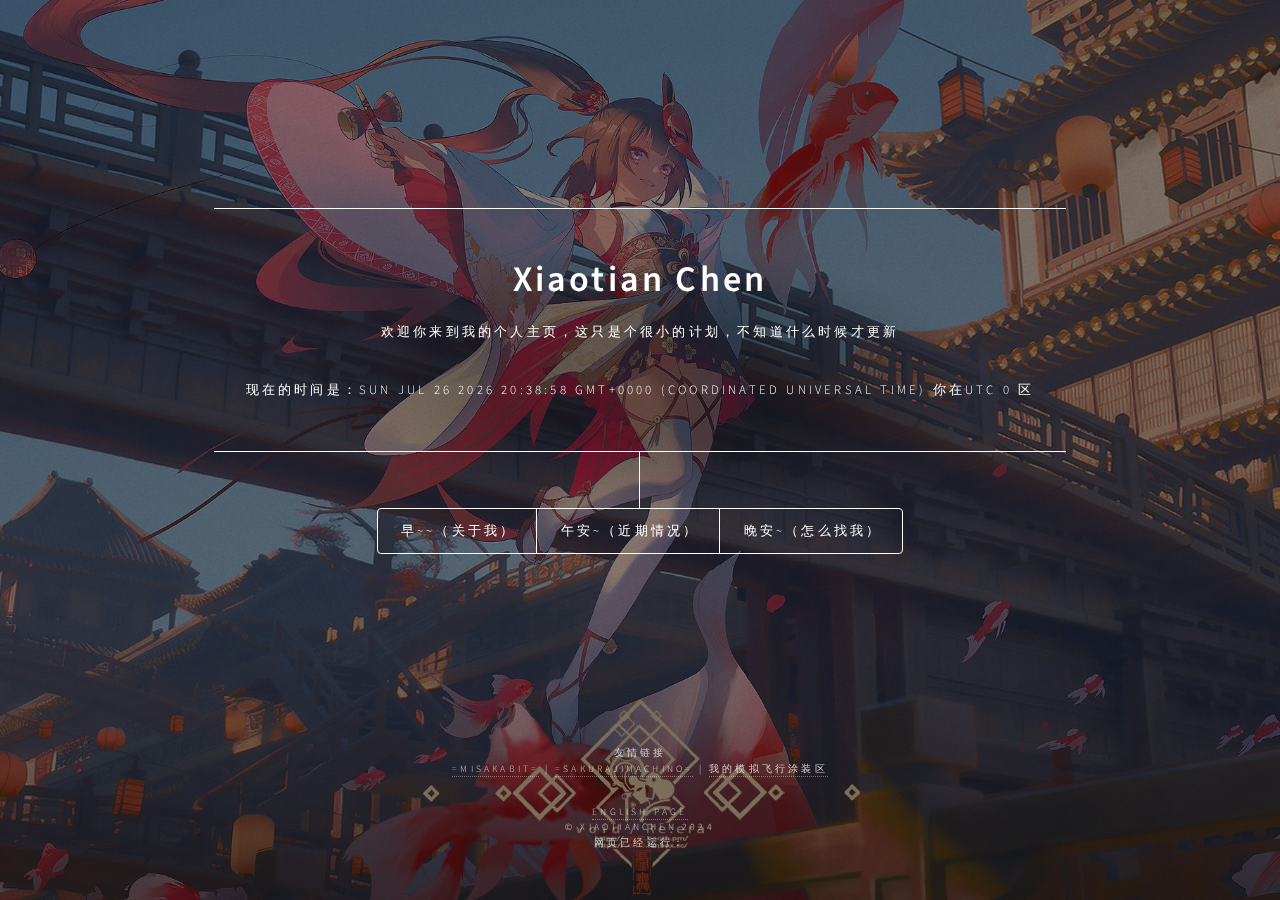
<file: xiaotianchen.com/index.html>
<!DOCTYPE HTML>
<html>
<head>
	<title>欢迎来到我的主页! | xiaotianChen</title>
	<meta charset="utf-8" />
	<meta name="viewport" content="width=device-width, initial-scale=1, user-scalable=no" />
	<link rel="stylesheet" href="assets/css/main.css" />
	<noscript><link rel="stylesheet" href="assets/css/noscript.css" /></noscript>
</head>
<body class="is-preload">
<div id="wrapper">
	<header id="header">
		<div class="content">
			<div class="inner">
				<h1>Xiaotian&nbspChen</h1>
				<p>欢迎你来到我的个人主页，这只是个很小的计划，不知道什么时候才更新</p>
				<p>现在的时间是：<span id="time"></span> 你在UTC&nbsp;<span id="timezone"></span>&nbsp;区 </p>
			</div>
		</div>
		<nav> 
			<ul>
				<li><a href="#intro">早~~（关于我）</a></li>
				<li><a href="#work">午安~（近期情况）</a></li>
				<li><a href="#contact">晚安~（怎么找我）</a></li>
			</ul>
		</nav>
	</header>
	<div id="main">
		<article id="intro">
			<h2 class="major">早哦~~这里是关于我</h2>
			<span class="image main"><img src="images/moring.jpg" alt="" /></span>
			<p>MBTI:ISFJ&nbsp;&nbsp;&nbsp;&nbsp;&nbsp;&nbsp;(精神状态极不正常)</p>
			<p>喜欢宅、不喜欢出门、爱看番剧（椎名真昼赛高！）、爱玩模拟类游戏（模拟飞行），偶尔也会玩一些偏战争的游戏（彩六、丝瓜、卡拉彼丘..之类的？）每日靠吃土为生（球球帮帮我吧）</p>
			<p>恋爱状态:不知道，天天睡大觉</p>
		</article>
		<article id="work">
			<h2 class="major">午安~~~近期情况？</h2>
			<p></p>
			<span class="image main"><img src="images/mahiru.jpg" alt="" />邻家天使赛高！</span>
			<p></p>
			<span class="image main"><img src="images/fly.jpg" alt="" />我做的涂装！<a href="https://forums.x-plane.org/index.php?/files/file/85819-toliss-a320neo-china-eastern-airline-std-livery-b-322j/" target="_blank" rel="noopener noreferrer">快去看</a></span>
		</article>
		<article id="contact">
			<h2 class="major">到晚上了吗~~那..晚安！</h2>
			<h3>以下，是我的联系方式~</h3>
			<span class="image main"><img src="images/night.jpg" alt="" /></span>
			<h4><a href="https://twitter.com/xiaotian7196" target="_blank" rel="noopener noreferrer">X(twitter)</a></h4>
			<h4><a href="https://space.bilibili.com/354565010?" target="_blank" rel="noopener noreferrer">Bilibili</a></h4>
			<h4><a href="https://steamcommunity.com/id/XiaoTian7196/" target="_blank" rel="noopener noreferrer">STEAM</a></h4>
			<h4>感谢你能看到这里！</h4>
			<h4>2024.5.31周五 金曜日</h4>
		</article>
	</div>
	<footer id="footer">
		<p class="copyright">友情链接</a></p>
		<p class="copyright"><a href="https://misakabit.com">=Misakabit=</a>&nbsp;|&nbsp;<a href="https://sakurajimachino.github.io">=sakurajimachino=</a>&nbsp;|&nbsp;<a href="https://blog.xiaotianchen.com">我的模拟飞行涂装区</a></p>
		<br \>
        <p class="copyright"><a href="EngIndex.html">english page</a></p>
        <p class="copyright">&copy; XiaotianChen 2024</p>
        <p class="copyright">网页已经运行：<span id="htmer_time" style="color: white;"></span></p>
	</footer>
</div>
<div id="bg"></div>
<script src="assets/js/jquery.min.js"></script>
<script src="assets/js/browser.min.js"></script>
<script src="assets/js/breakpoints.min.js"></script>
<script src="assets/js/util.js"></script>
<script src="assets/js/main.js"></script>
<script src="assets/js/time.js"></script>
</body>
</html>
</file>
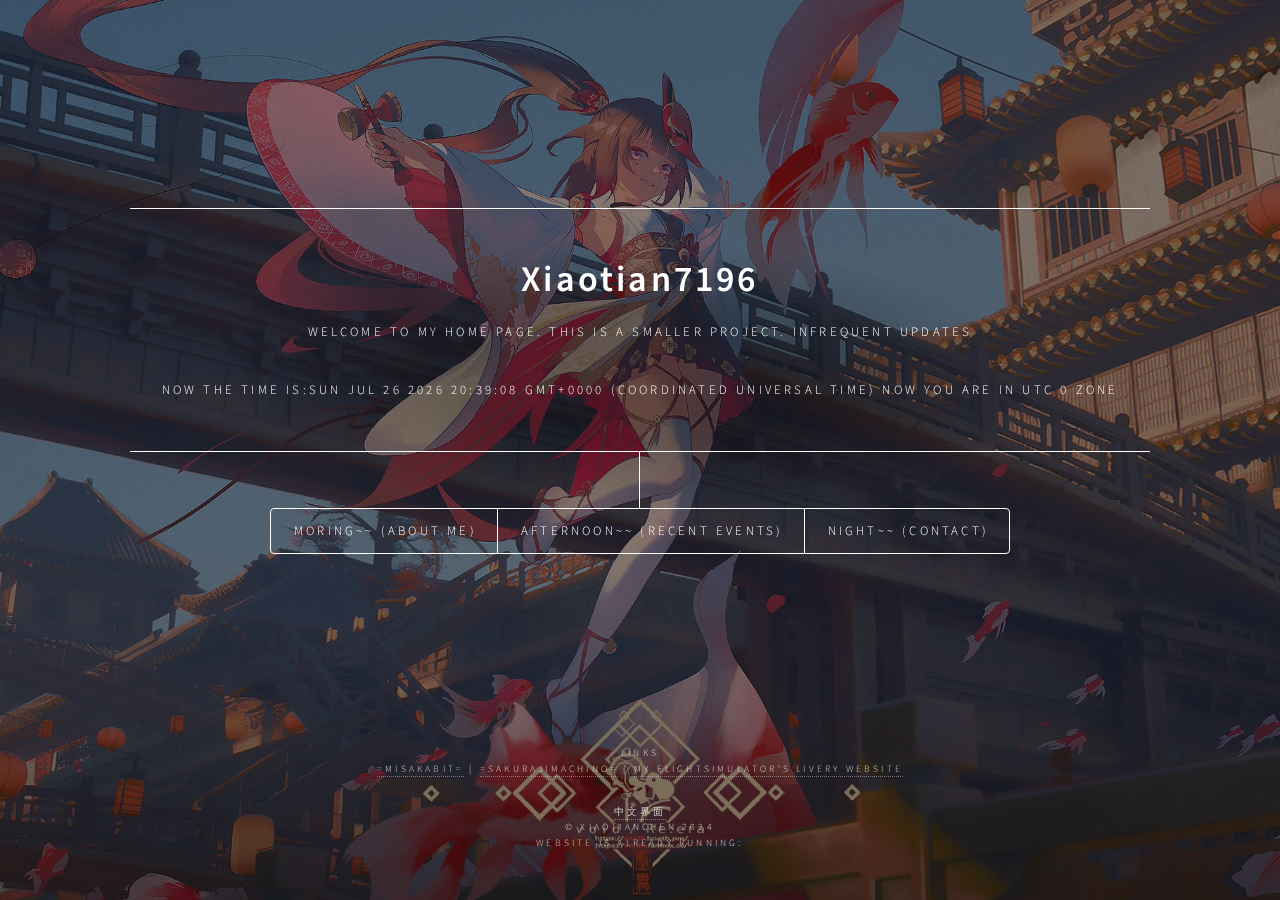
<file: xiaotianchen.com/EngIndex.html>
<!DOCTYPE HTML>
<html>
<head>
	<title>Welcome to my website | xiaotian7196</title>
	<meta charset="utf-8" />
	<meta name="viewport" content="width=device-width, initial-scale=1, user-scalable=no" />
	<link rel="stylesheet" href="assets/css/main.css" />
	<noscript><link rel="stylesheet" href="assets/css/noscript.css" /></noscript>
</head>
<body class="is-preload">
<div id="wrapper">
	<header id="header">
		<div class="content">
			<div class="inner">
				<h1>Xiaotian7196</h1>
				<p>Welcome to my home page. This is a smaller project. Infrequent updates</p>
				<p>Now the time is:<span id="time"></span> Now you are in UTC&nbsp;<span id="timezone"></span>&nbsp;zone </p>
			</div>
		</div>
		<nav>
			<ul>
				<li><a href="#intro">moring~~ (About me)</a></li>
				<li><a href="#work">afternoon~~ (Recent events)</a></li>
				<li><a href="#contact">night~~ (contact)</a></li>
			</ul>
		</nav>
	</header>
	<div id="main">
		<article id="intro">
			<h2 class="major">About me</h2>
			<span class="image main"><img src="images/moring.jpg" alt="" /></span>
			<p>MBTI:ISFJ&nbsp;&nbsp;&nbsp;&nbsp;&nbsp;&nbsp;</p>
			<p>indoorsy、like Anime(shina mahiru saikou!)、Simulation games(Flight simulator)、war games(Rainbow six、squad、CalabiYau..something?)</p>
		</article>
		<article id="work">
			<h2 class="major">Recent events</h2>
			<p></p>
			<span class="image main"><img src="images/mahiru.jpg" alt="" />shina mahiru saikou!</span>
			<p></p>
			<span class="image main"><img src="images/fly.jpg" alt="" />xplane 11 livery china eastern airline&nbsp;<a href="https://forums.x-plane.org/index.php?/files/file/85819-toliss-a320neo-china-eastern-airline-std-livery-b-322j/" target="_blank" rel="noopener noreferrer">See</a></span>
		</article>
		<article id="contact">
			<h2 class="major">Contact me</h2>
			<span class="image main"><img src="images/night.jpg" alt="" /></span>
			<h4><a href="https://twitter.com/xiaotian7196" target="_blank" rel="noopener noreferrer">X(twitter)</a></h4>
			<h4><a href="https://space.bilibili.com/354565010?" target="_blank" rel="noopener noreferrer">Bilibili</a></h4>
			<h4><a href="https://steamcommunity.com/id/XiaoTian7196/" target="_blank" rel="noopener noreferrer">STEAM</a></h4>
			<h4>Thankou visit my website!</h4>
			<h4>2024.5.31 friday 金曜日</h4>
		</article>
	</div>
	<footer id="footer">
		<p class="copyright">Links</a></p>
		<p class="copyright"><a href="https://misakabit.com">=Misakabit=</a>&nbsp;|&nbsp;<a href="https://sakurajimachino.github.io">=sakurajimachino=</a>&nbsp;|&nbsp;<a href="https://blog.xiaotianchen.com">My flightsimulator's livery website</a></p>
		<br \>
		<p class="copyright"><a href="index.html">中文界面</a></p>
		<p class="copyright">&copy; XiaotianChen 2024</p>
		<p class="copyright">website is already running:<span id="htmer_time_ENG" style="color: white;"></span></p>
	</footer>
</div>
<div id="bg"></div>
<script src="assets/js/jquery.min.js"></script>
<script src="assets/js/browser.min.js"></script>
<script src="assets/js/breakpoints.min.js"></script>
<script src="assets/js/util.js"></script>
<script src="assets/js/main.js"></script>
<script src="assets/js/time.js"></script>
</body>
</html>
</file>
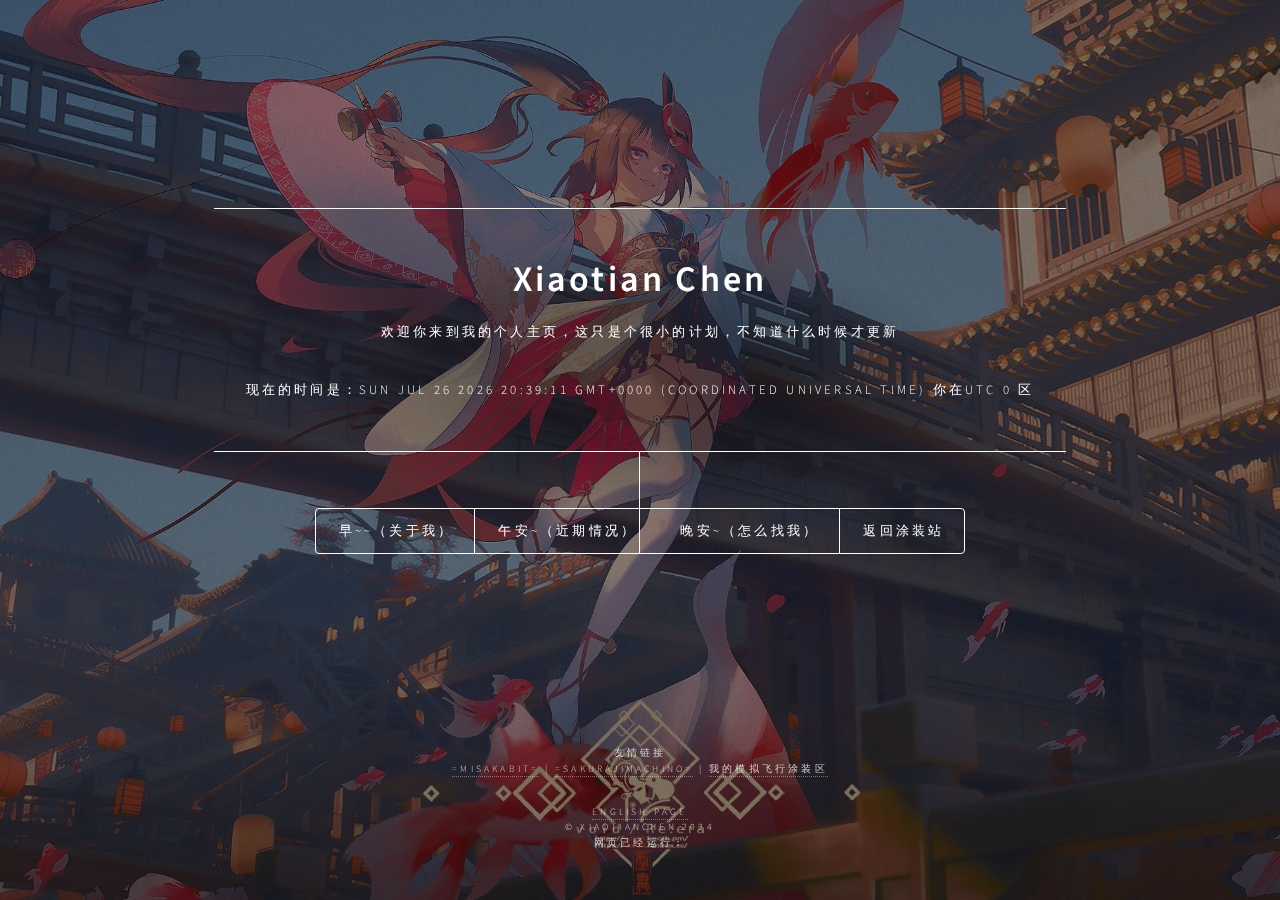
<file: xiaotianchen.com/index1.html>
<!DOCTYPE HTML>
<html>
<head>
	<title>欢迎来到我的主页! | xiaotianChen</title>
	<meta charset="utf-8" />
	<meta name="viewport" content="width=device-width, initial-scale=1, user-scalable=no" />
	<link rel="stylesheet" href="assets/css/main.css" />
	<noscript><link rel="stylesheet" href="assets/css/noscript.css" /></noscript>
</head>
<body class="is-preload">
<div id="wrapper">
	<header id="header">
		<div class="content">
			<div class="inner">
				<h1>Xiaotian&nbspChen</h1>
				<p>欢迎你来到我的个人主页，这只是个很小的计划，不知道什么时候才更新</p>
				<p>现在的时间是：<span id="time"></span> 你在UTC&nbsp;<span id="timezone"></span>&nbsp;区 </p>
			</div>
		</div>
		<nav> 
			<ul>
				<li><a href="#intro">早~~（关于我）</a></li>
				<li><a href="#work">午安~（近期情况）</a></li>
				<li><a href="#contact">晚安~（怎么找我）</a></li>
				<li><a href="https://blog.xiaotianchen.com/">返回涂装站</a></li>
			</ul>
		</nav>
	</header>
	<div id="main">
		<article id="intro">
			<h2 class="major">早哦~~这里是关于我</h2>
			<span class="image main"><img src="images/moring.jpg" alt="" /></span>
			<p>MBTI:ISFJ&nbsp;&nbsp;&nbsp;&nbsp;&nbsp;&nbsp;(精神状态极不正常)</p>
			<p>喜欢宅、不喜欢出门、爱看番剧（椎名真昼赛高！）、爱玩模拟类游戏（模拟飞行），偶尔也会玩一些偏战争的游戏（彩六、丝瓜、卡拉彼丘..之类的？）每日靠吃土为生（球球帮帮我吧）</p>
			<p>恋爱状态:不知道，天天睡大觉</p>
		</article>
		<article id="work">
			<h2 class="major">午安~~~近期情况？</h2>
			<p></p>
			<span class="image main"><img src="images/mahiru.jpg" alt="" />邻家天使赛高！</span>
			<p></p>
			<span class="image main"><img src="images/fly.jpg" alt="" />我做的涂装！<a href="https://forums.x-plane.org/index.php?/files/file/85819-toliss-a320neo-china-eastern-airline-std-livery-b-322j/" target="_blank" rel="noopener noreferrer">快去看</a></span>
		</article>
		<article id="contact">
			<h2 class="major">到晚上了吗~~那..晚安！</h2>
			<h3>以下，是我的联系方式~</h3>
			<span class="image main"><img src="images/night.jpg" alt="" /></span>
			<h4><a href="https://twitter.com/xiaotian7196" target="_blank" rel="noopener noreferrer">X(twitter)</a></h4>
			<h4><a href="https://space.bilibili.com/354565010?" target="_blank" rel="noopener noreferrer">Bilibili</a></h4>
			<h4><a href="https://steamcommunity.com/id/XiaoTian7196/" target="_blank" rel="noopener noreferrer">STEAM</a></h4>
			<h4>感谢你能看到这里！</h4>
			<h4>2024.5.31周五 金曜日</h4>
		</article>
	</div>
	<footer id="footer">
		<p class="copyright">友情链接</a></p>
		<p class="copyright"><a href="https://misakabit.com">=Misakabit=</a>&nbsp;|&nbsp;<a href="https://sakurajimachino.github.io">=sakurajimachino=</a>&nbsp;|&nbsp;<a href="https://blog.xiaotianchen.com">我的模拟飞行涂装区</a></p>
		<br \>
        <p class="copyright"><a href="EngIndex.html">english page</a></p>
        <p class="copyright">&copy; XiaotianChen 2024</p>
        <p class="copyright">网页已经运行：<span id="htmer_time" style="color: white;"></span></p>
	</footer>
</div>
<div id="bg"></div>
<script src="assets/js/jquery.min.js"></script>
<script src="assets/js/browser.min.js"></script>
<script src="assets/js/breakpoints.min.js"></script>
<script src="assets/js/util.js"></script>
<script src="assets/js/main.js"></script>
<script src="assets/js/time.js"></script>
</body>
</html>
</file>
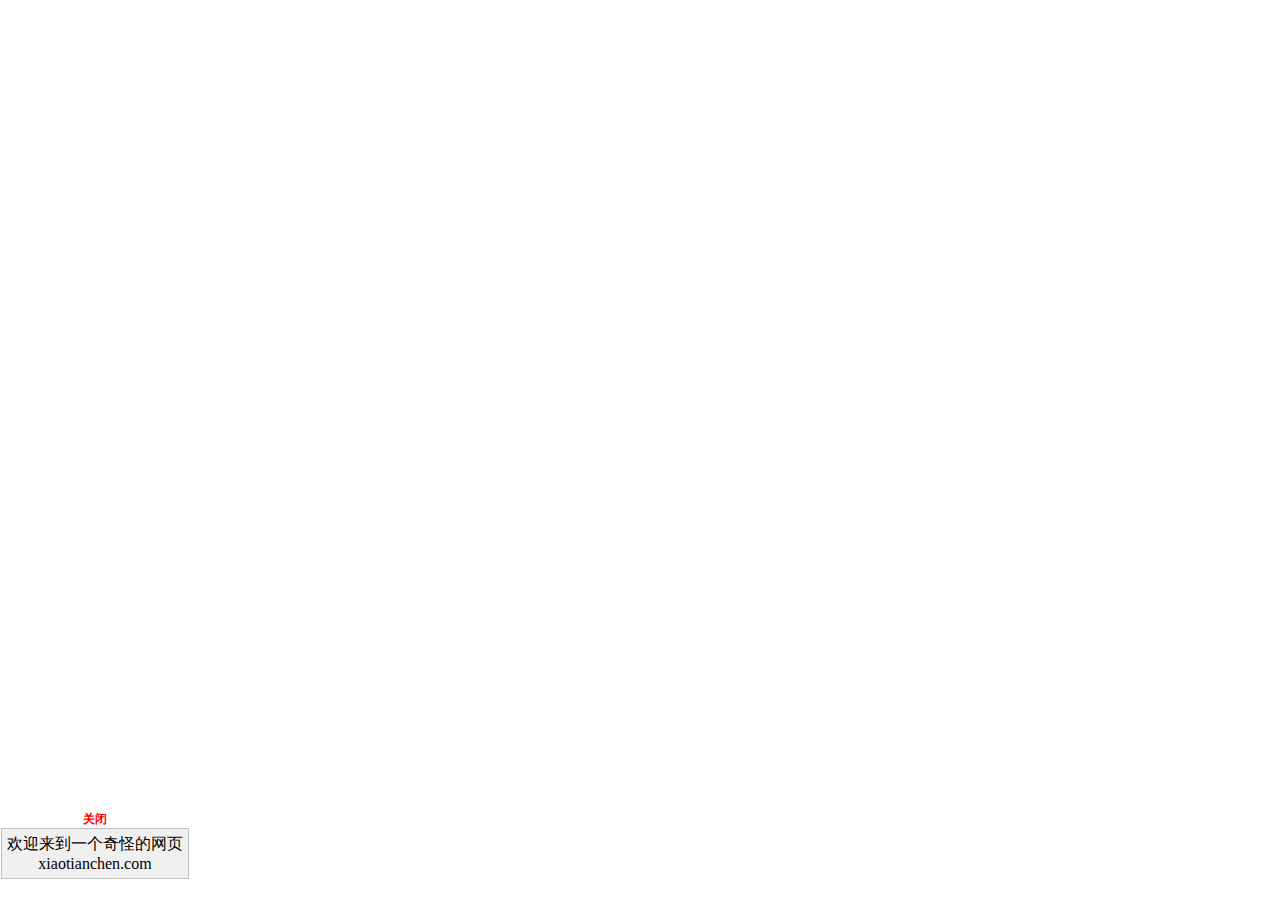
<file: xiaotianchen.com/index2.html>
<html>
<head>
<meta http-equiv="Content-Type" content="text/html; charset=utf-8">
<title>带关闭按钮的浮动窗口代码(全屏漂浮)</title>
</head>
<style type="text/css">
#fdck {border:1px solid #c0c0c0;margin:0 auto;padding:5px;background:#f0f0f0}
</style>
<body>
<div id="img" style="position: absolute; left: 311; top: 815;visibility :hidden;" onmouseover="clearInterval(interval)" onmouseout="interval = setInterval('changePos()', delay)" align="middle">
<span style="CURSOR:hand;color:red;font-weight:bold;font-size:12px" onclick="clearInterval(interval);img.style.visibility = 'hidden'">关闭</span>
<div id="fdck">
欢迎来到一个奇怪的网页<br>xiaotianchen.com
</div>
</div>
<script language=javascript>
var xPos = 20;
var yPos = document.body.clientHeight;
var step = 1;
var delay = 30;
var height = 0;
var Hoffset = 0;
var Woffset = 0;
var yon = 0;
var xon = 0;
var pause = true;
var interval;
img.style.top = yPos;
function changePos() {
width = document.body.clientWidth;
height = document.body.clientHeight;
Hoffset = img.offsetHeight;
Woffset = img.offsetWidth;
img.style.left = xPos + document.body.scrollLeft;
img.style.top = yPos + document.body.scrollTop;
if (yon) {
yPos = yPos + step;
}
else {
yPos = yPos - step;
}
if (yPos < 0) {
yon = 1;
yPos = 0;
}
if (yPos >= (height - Hoffset)) {
yon = 0;
yPos = (height - Hoffset);
}
if (xon) {
xPos = xPos + step;
}
else {
xPos = xPos - step;
}
if (xPos < 0) {
xon = 1;
xPos = 0;
}
if (xPos >= (width - Woffset)) {
xon = 0;
xPos = (width - Woffset);
}
}
function start() {
img.style.visibility = "visible";
interval = setInterval('changePos()', delay);
}
start();
</script>
</body>
</html>
</file>
<file: xiaotianchen.com/assets/css/noscript.css>
/*
	Dimension by HTML5 UP
	html5up.net | @ajlkn
	Free for personal and commercial use under the CCA 3.0 license (html5up.net/license)
*/

/* BG */

	body.is-preload #bg:before {
		background-color: transparent;
	}

/* Header */

	body.is-preload #header {
		-moz-filter: none;
		-webkit-filter: none;
		-ms-filter: none;
		filter: none;
	}

		body.is-preload #header > * {
			opacity: 1;
		}

		body.is-preload #header .content .inner {
			max-height: none;
			padding: 3rem 2rem;
			opacity: 1;
		}

/* Main */

	#main article {
		opacity: 1;
		margin: 4rem 0 0 0;
	}
</file>
<file: xiaotianchen.com/assets/css/main.css>
@import url(fontawesome-all.min.css);
@import url("https://fonts.googleapis.com/css?family=Source+Sans+Pro:300italic,600italic,300,600");

/*
	Dimension by HTML5 UP
	html5up.net | @ajlkn
	Free for personal and commercial use under the CCA 3.0 license (html5up.net/license)
*/

html, body, div, span, applet, object,
iframe, h1, h2, h3, h4, h5, h6, p, blockquote,
pre, a, abbr, acronym, address, big, cite,
code, del, dfn, em, img, ins, kbd, q, s, samp,
small, strike, strong, sub, sup, tt, var, b,
u, i, center, dl, dt, dd, ol, ul, li, fieldset,
form, label, legend, table, caption, tbody,
tfoot, thead, tr, th, td, article, aside,
canvas, details, embed, figure, figcaption,
footer, header, hgroup, menu, nav, output, ruby,
section, summary, time, mark, audio, video {
	margin: 0;
	padding: 0;
	border: 0;
	font-size: 100%;
	font: inherit;
	vertical-align: baseline;}

article, aside, details, figcaption, figure,
footer, header, hgroup, menu, nav, section {
	display: block;}

body {
	line-height: 1;
}

ol, ul {
	list-style: none;
}

blockquote, q {
	quotes: none;
}

	blockquote:before, blockquote:after, q:before, q:after {
		content: '';
		content: none;
	}

table {
	border-collapse: collapse;
	border-spacing: 0;
}

body {
	-webkit-text-size-adjust: none;
}

mark {
	background-color: transparent;
	color: inherit;
}

input::-moz-focus-inner {
	border: 0;
	padding: 0;
}

input, select, textarea {
	-moz-appearance: none;
	-webkit-appearance: none;
	-ms-appearance: none;
	appearance: none;
}

/* Basic */

	@-ms-viewport {
		width: device-width;
	}

	@media screen and (max-width: 480px) {

		html, body {
			min-width: 320px;
		}

	}

	html {
		box-sizing: border-box;
	}

	*, *:before, *:after {
		box-sizing: inherit;
	}

	body {
		background: #1b1f22;
	}

		body.is-preload *, body.is-preload *:before, body.is-preload *:after {
			-moz-animation: none !important;
			-webkit-animation: none !important;
			-ms-animation: none !important;
			animation: none !important;
			-moz-transition: none !important;
			-webkit-transition: none !important;
			-ms-transition: none !important;
			transition: none !important;
		}

/* Type */

	html {
		font-size: 16pt;
	}

		@media screen and (max-width: 1680px) {

			html {
				font-size: 12pt;
			}

		}

		@media screen and (max-width: 736px) {

			html {
				font-size: 11pt;
			}

		}

		@media screen and (max-width: 360px) {

			html {
				font-size: 10pt;
			}

		}

	body, input, select, textarea {
		color: #ffffff;
		font-family: "Source Sans Pro", sans-serif;
		font-weight: 300;
		font-size: 1rem;
		line-height: 1.65;
	}

	a {
		-moz-transition: color 0.2s ease-in-out, background-color 0.2s ease-in-out, border-bottom-color 0.2s ease-in-out;
		-webkit-transition: color 0.2s ease-in-out, background-color 0.2s ease-in-out, border-bottom-color 0.2s ease-in-out;
		-ms-transition: color 0.2s ease-in-out, background-color 0.2s ease-in-out, border-bottom-color 0.2s ease-in-out;
		transition: color 0.2s ease-in-out, background-color 0.2s ease-in-out, border-bottom-color 0.2s ease-in-out;
		border-bottom: dotted 1px rgba(255, 255, 255, 0.5);
		text-decoration: none;
		color: inherit;
	}

		a:hover {
			border-bottom-color: transparent;
		}

	strong, b {
		color: #ffffff;
		font-weight: 600;
	}

	em, i {
		font-style: italic;
	}

	p {
		margin: 0 0 2rem 0;
	}

	h1, h2, h3, h4, h5, h6 {
		color: #ffffff;
		font-weight: 600;
		line-height: 1.5;
		margin: 0 0 1rem 0;
		letter-spacing: 0.2rem;
	}

		h1 a, h2 a, h3 a, h4 a, h5 a, h6 a {
			color: inherit;
			text-decoration: none;
		}

		h1.major, h2.major, h3.major, h4.major, h5.major, h6.major {
			border-bottom: solid 1px #ffffff;
			width: -moz-max-content;
			width: -webkit-max-content;
			width: -ms-max-content;
			width: max-content;
			padding-bottom: 0.5rem;
			margin: 0 0 2rem 0;
		}

	h1 {
		font-size: 2.25rem;
		line-height: 1.3;
	}

	h2 {
		font-size: 1.5rem;
		line-height: 1.4;
		letter-spacing: 0.5rem;
	}

	h3 {
		font-size: 1rem;
	}

	h4 {
		font-size: 0.8rem;
	}

	h5 {
		font-size: 0.7rem;
	}

	h6 {
		font-size: 0.6rem;
	}

	@media screen and (max-width: 736px) {

		h1 {
			font-size: 1.75rem;
			line-height: 1.4;
		}

		h2 {
			font-size: 1.25em;
			line-height: 1.5;
		}

	}

	sub {
		font-size: 0.8rem;
		position: relative;
		top: 0.5rem;
	}

	sup {
		font-size: 0.8rem;
		position: relative;
		top: -0.5rem;
	}

	blockquote {
		border-left: solid 4px #ffffff;
		font-style: italic;
		margin: 0 0 2rem 0;
		padding: 0.5rem 0 0.5rem 2rem;
	}

	code {
		background: rgba(255, 255, 255, 0.075);
		border-radius: 4px;
		font-family: "Courier New", monospace;
		font-size: 0.9rem;
		margin: 0 0.25rem;
		padding: 0.25rem 0.65rem;
	}

	pre {
		-webkit-overflow-scrolling: touch;
		font-family: "Courier New", monospace;
		font-size: 0.9rem;
		margin: 0 0 2rem 0;
	}

		pre code {
			display: block;
			line-height: 1.75;
			padding: 1rem 1.5rem;
			overflow-x: auto;
		}

	hr {
		border: 0;
		border-bottom: solid 1px #ffffff;
		margin: 2.75rem 0;
	}

	.align-left {
		text-align: left;
	}

	.align-center {
		text-align: center;
	}

	.align-right {
		text-align: right;
	}

/* Form */

	form {
		margin: 0 0 2rem 0;
	}

		form > :last-child {
			margin-bottom: 0;
		}

		form > .fields {
			display: -moz-flex;
			display: -webkit-flex;
			display: -ms-flex;
			display: flex;
			-moz-flex-wrap: wrap;
			-webkit-flex-wrap: wrap;
			-ms-flex-wrap: wrap;
			flex-wrap: wrap;
			width: calc(100% + 3rem);
			margin: -1.5rem 0 2rem -1.5rem;
		}

			form > .fields > .field {
				-moz-flex-grow: 0;
				-webkit-flex-grow: 0;
				-ms-flex-grow: 0;
				flex-grow: 0;
				-moz-flex-shrink: 0;
				-webkit-flex-shrink: 0;
				-ms-flex-shrink: 0;
				flex-shrink: 0;
				padding: 1.5rem 0 0 1.5rem;
				width: calc(100% - 1.5rem);
			}

				form > .fields > .field.half {
					width: calc(50% - 0.75rem);
				}

				form > .fields > .field.third {
					width: calc(100%/3 - 0.5rem);
				}

				form > .fields > .field.quarter {
					width: calc(25% - 0.375rem);
				}

		@media screen and (max-width: 480px) {

			form > .fields {
				width: calc(100% + 3rem);
				margin: -1.5rem 0 2rem -1.5rem;
			}

				form > .fields > .field {
					padding: 1.5rem 0 0 1.5rem;
					width: calc(100% - 1.5rem);
				}

					form > .fields > .field.half {
						width: calc(100% - 1.5rem);
					}

					form > .fields > .field.third {
						width: calc(100% - 1.5rem);
					}

					form > .fields > .field.quarter {
						width: calc(100% - 1.5rem);
					}

		}

	label {
		color: #ffffff;
		display: block;
		font-size: 0.8rem;
		font-weight: 300;
		letter-spacing: 0.2rem;
		line-height: 1.5;
		margin: 0 0 1rem 0;
		text-transform: uppercase;
	}

	input[type="text"],
	input[type="password"],
	input[type="email"],
	input[type="tel"],
	select,
	textarea {
		-moz-appearance: none;
		-webkit-appearance: none;
		-ms-appearance: none;
		appearance: none;
		-moz-transition: border-color 0.2s ease-in-out, box-shadow 0.2s ease-in-out, background-color 0.2s ease-in-out;
		-webkit-transition: border-color 0.2s ease-in-out, box-shadow 0.2s ease-in-out, background-color 0.2s ease-in-out;
		-ms-transition: border-color 0.2s ease-in-out, box-shadow 0.2s ease-in-out, background-color 0.2s ease-in-out;
		transition: border-color 0.2s ease-in-out, box-shadow 0.2s ease-in-out, background-color 0.2s ease-in-out;
		background-color: transparent;
		border-radius: 4px;
		border: solid 1px #ffffff;
		color: inherit;
		display: block;
		outline: 0;
		padding: 0 1rem;
		text-decoration: none;
		width: 100%;
	}

		input[type="text"]:invalid,
		input[type="password"]:invalid,
		input[type="email"]:invalid,
		input[type="tel"]:invalid,
		select:invalid,
		textarea:invalid {
			box-shadow: none;
		}

		input[type="text"]:focus,
		input[type="password"]:focus,
		input[type="email"]:focus,
		input[type="tel"]:focus,
		select:focus,
		textarea:focus {
			background: rgba(255, 255, 255, 0.075);
			border-color: #ffffff;
			box-shadow: 0 0 0 1px #ffffff;
		}

	select {
		background-image: url("data:image/svg+xml;charset=utf8,%3Csvg xmlns='http://www.w3.org/2000/svg' width='40' height='40' preserveAspectRatio='none' viewBox='0 0 40 40'%3E%3Cpath d='M9.4,12.3l10.4,10.4l10.4-10.4c0.2-0.2,0.5-0.4,0.9-0.4c0.3,0,0.6,0.1,0.9,0.4l3.3,3.3c0.2,0.2,0.4,0.5,0.4,0.9 c0,0.4-0.1,0.6-0.4,0.9L20.7,31.9c-0.2,0.2-0.5,0.4-0.9,0.4c-0.3,0-0.6-0.1-0.9-0.4L4.3,17.3c-0.2-0.2-0.4-0.5-0.4-0.9 c0-0.4,0.1-0.6,0.4-0.9l3.3-3.3c0.2-0.2,0.5-0.4,0.9-0.4S9.1,12.1,9.4,12.3z' fill='%23ffffff' /%3E%3C/svg%3E");
		background-size: 1.25rem;
		background-repeat: no-repeat;
		background-position: calc(100% - 1rem) center;
		height: 2.75rem;
		padding-right: 2.75rem;
		text-overflow: ellipsis;
	}

		select option {
			color: #ffffff;
			background: #1b1f22;
		}

		select:focus::-ms-value {
			background-color: transparent;
		}

		select::-ms-expand {
			display: none;
		}

	input[type="text"],
	input[type="password"],
	input[type="email"],
	select {
		height: 2.75rem;
	}

	textarea {
		padding: 0.75rem 1rem;
	}

	input[type="checkbox"],
	input[type="radio"] {
		-moz-appearance: none;
		-webkit-appearance: none;
		-ms-appearance: none;
		appearance: none;
		display: block;
		float: left;
		margin-right: -2rem;
		opacity: 0;
		width: 1rem;
		z-index: -1;
	}

		input[type="checkbox"] + label,
		input[type="radio"] + label {
			text-decoration: none;
			-moz-user-select: none;
			-webkit-user-select: none;
			-ms-user-select: none;
			user-select: none;
			color: #ffffff;
			cursor: pointer;
			display: inline-block;
			font-size: 0.8rem;
			font-weight: 300;
			margin: 0 0 0.5rem 0;
			padding-left: 2.65rem;
			padding-right: 0.75rem;
			position: relative;
		}

			input[type="checkbox"] + label:before,
			input[type="radio"] + label:before {
				-moz-osx-font-smoothing: grayscale;
				-webkit-font-smoothing: antialiased;
				display: inline-block;
				font-style: normal;
				font-variant: normal;
				text-rendering: auto;
				line-height: 1;
				text-transform: none !important;
				font-family: 'Font Awesome 5 Free';
				font-weight: 900;
			}

			input[type="checkbox"] + label:before,
			input[type="radio"] + label:before {
				-moz-transition: border-color 0.2s ease-in-out, box-shadow 0.2s ease-in-out, background-color 0.2s ease-in-out;
				-webkit-transition: border-color 0.2s ease-in-out, box-shadow 0.2s ease-in-out, background-color 0.2s ease-in-out;
				-ms-transition: border-color 0.2s ease-in-out, box-shadow 0.2s ease-in-out, background-color 0.2s ease-in-out;
				transition: border-color 0.2s ease-in-out, box-shadow 0.2s ease-in-out, background-color 0.2s ease-in-out;
				border-radius: 4px;
				border: solid 1px #ffffff;
				content: '';
				display: inline-block;
				height: 1.65rem;
				left: 0;
				line-height: 1.65rem;
				position: absolute;
				text-align: center;
				top: -0.15rem;
				width: 1.65rem;
			}

		input[type="checkbox"]:checked + label:before,
		input[type="radio"]:checked + label:before {
			background: #ffffff !important;
			border-color: #ffffff !important;
			color: #1b1f22;
			content: '\f00c';
		}

		input[type="checkbox"]:focus + label:before,
		input[type="radio"]:focus + label:before {
			background: rgba(255, 255, 255, 0.075);
			border-color: #ffffff;
			box-shadow: 0 0 0 1px #ffffff;
		}

	input[type="checkbox"] + label:before {
		border-radius: 4px;
	}

	input[type="radio"] + label:before {
		border-radius: 100%;
	}

	::-webkit-input-placeholder {
		color: rgba(255, 255, 255, 0.5) !important;
		opacity: 1.0;
	}

	:-moz-placeholder {
		color: rgba(255, 255, 255, 0.5) !important;
		opacity: 1.0;
	}

	::-moz-placeholder {
		color: rgba(255, 255, 255, 0.5) !important;
		opacity: 1.0;
	}

	:-ms-input-placeholder {
		color: rgba(255, 255, 255, 0.5) !important;
		opacity: 1.0;
	}

	.formerize-placeholder {
		color: rgba(255, 255, 255, 0.5) !important;
		opacity: 1.0;
	}

/* Box */

	.box {
		border-radius: 4px;
		border: solid 1px #ffffff;
		margin-bottom: 2rem;
		padding: 1.5em;
	}

		.box > :last-child,
		.box > :last-child > :last-child,
		.box > :last-child > :last-child > :last-child {
			margin-bottom: 0;
		}

		.box.alt {
			border: 0;
			border-radius: 0;
			padding: 0;
		}

/* Icon */

	.icon {
		text-decoration: none;
		border-bottom: none;
		position: relative;
	}

		.icon:before {
			-moz-osx-font-smoothing: grayscale;
			-webkit-font-smoothing: antialiased;
			display: inline-block;
			font-style: normal;
			font-variant: normal;
			text-rendering: auto;
			line-height: 1;
			text-transform: none !important;
			font-family: 'Font Awesome 5 Free';
			font-weight: 400;
		}

		.icon > .label {
			display: none;
		}

		.icon:before {
			line-height: inherit;
		}

		.icon.solid:before {
			font-weight: 900;
		}

		.icon.brands:before {
			font-family: 'Font Awesome 5 Brands';
		}

/* Image */

	.image {
		border-radius: 4px;
		border: 0;
		display: inline-block;
		position: relative;
	}

		.image:before {
			pointer-events: none;
			background-image: url("../../images/overlay.png");
			background-color: rgba(19, 21, 25, 0.5);
			border-radius: 4px;
			content: '';
			display: block;
			height: 100%;
			left: 0;
			opacity: 0.5;
			position: absolute;
			top: 0;
			width: 100%;
		}

		.image img {
			border-radius: 4px;
			display: block;
		}

		.image.left, .image.right {
			max-width: 40%;
		}

			.image.left img, .image.right img {
				width: 100%;
			}

		.image.left {
			float: left;
			padding: 0 1.5em 1em 0;
			top: 0.25em;
		}

		.image.right {
			float: right;
			padding: 0 0 1em 1.5em;
			top: 0.25em;
		}

		.image.fit {
			display: block;
			margin: 0 0 2rem 0;
			width: 100%;
		}

			.image.fit img {
				width: 100%;
			}

		.image.main {
			display: block;
			margin: 2.5rem 0;
			width: 100%;
		}

			.image.main img {
				width: 100%;
			}

		@media screen and (max-width: 736px) {

			.image.main {
				margin: 2rem 0;
			}

		}

		@media screen and (max-width: 480px) {

			.image.main {
				margin: 1.5rem 0;
			}

		}

/* List */

	ol {
		list-style: decimal;
		margin: 0 0 2rem 0;
		padding-left: 1.25em;
	}

		ol li {
			padding-left: 0.25em;
		}

	ul {
		list-style: disc;
		margin: 0 0 2rem 0;
		padding-left: 1em;
	}

		ul li {
			padding-left: 0.5em;
		}

		ul.alt {
			list-style: none;
			padding-left: 0;
		}

			ul.alt li {
				border-top: solid 1px #ffffff;
				padding: 0.5em 0;
			}

				ul.alt li:first-child {
					border-top: 0;
					padding-top: 0;
				}

	dl {
		margin: 0 0 2rem 0;
	}

		dl dt {
			display: block;
			font-weight: 600;
			margin: 0 0 1rem 0;
		}

		dl dd {
			margin-left: 2rem;
		}

/* Actions */

	ul.actions {
		display: -moz-flex;
		display: -webkit-flex;
		display: -ms-flex;
		display: flex;
		cursor: default;
		list-style: none;
		margin-left: -1rem;
		padding-left: 0;
	}

		ul.actions li {
			padding: 0 0 0 1rem;
			vertical-align: middle;
		}

		ul.actions.special {
			-moz-justify-content: center;
			-webkit-justify-content: center;
			-ms-justify-content: center;
			justify-content: center;
			width: 100%;
			margin-left: 0;
		}

			ul.actions.special li:first-child {
				padding-left: 0;
			}

		ul.actions.stacked {
			-moz-flex-direction: column;
			-webkit-flex-direction: column;
			-ms-flex-direction: column;
			flex-direction: column;
			margin-left: 0;
		}

			ul.actions.stacked li {
				padding: 1.3rem 0 0 0;
			}

				ul.actions.stacked li:first-child {
					padding-top: 0;
				}

		ul.actions.fit {
			width: calc(100% + 1rem);
		}

			ul.actions.fit li {
				-moz-flex-grow: 1;
				-webkit-flex-grow: 1;
				-ms-flex-grow: 1;
				flex-grow: 1;
				-moz-flex-shrink: 1;
				-webkit-flex-shrink: 1;
				-ms-flex-shrink: 1;
				flex-shrink: 1;
				width: 100%;
			}

				ul.actions.fit li > * {
					width: 100%;
				}

			ul.actions.fit.stacked {
				width: 100%;
			}

		@media screen and (max-width: 480px) {

			ul.actions:not(.fixed) {
				-moz-flex-direction: column;
				-webkit-flex-direction: column;
				-ms-flex-direction: column;
				flex-direction: column;
				margin-left: 0;
				width: 100% !important;
			}

				ul.actions:not(.fixed) li {
					-moz-flex-grow: 1;
					-webkit-flex-grow: 1;
					-ms-flex-grow: 1;
					flex-grow: 1;
					-moz-flex-shrink: 1;
					-webkit-flex-shrink: 1;
					-ms-flex-shrink: 1;
					flex-shrink: 1;
					padding: 1rem 0 0 0;
					text-align: center;
					width: 100%;
				}

					ul.actions:not(.fixed) li > * {
						width: 100%;
					}

					ul.actions:not(.fixed) li:first-child {
						padding-top: 0;
					}

					ul.actions:not(.fixed) li input[type="submit"],
					ul.actions:not(.fixed) li input[type="reset"],
					ul.actions:not(.fixed) li input[type="button"],
					ul.actions:not(.fixed) li button,
					ul.actions:not(.fixed) li .button {
						width: 100%;
					}

						ul.actions:not(.fixed) li input[type="submit"].icon:before,
						ul.actions:not(.fixed) li input[type="reset"].icon:before,
						ul.actions:not(.fixed) li input[type="button"].icon:before,
						ul.actions:not(.fixed) li button.icon:before,
						ul.actions:not(.fixed) li .button.icon:before {
							margin-left: -0.5em;
						}

		}

/* Icons */

	ul.icons {
		cursor: default;
		list-style: none;
		padding-left: 0;
	}

		ul.icons li {
			display: inline-block;
			padding: 0 0.75em 0 0;
		}

			ul.icons li:last-child {
				padding-right: 0;
			}

			ul.icons li a {
				border-radius: 100%;
				box-shadow: inset 0 0 0 1px #ffffff;
				display: inline-block;
				height: 2.25rem;
				line-height: 2.25rem;
				text-align: center;
				width: 2.25rem;
			}

				ul.icons li a:hover {
					background-color: rgba(255, 255, 255, 0.075);
				}

				ul.icons li a:active {
					background-color: rgba(255, 255, 255, 0.175);
				}

/* Table */

	.table-wrapper {
		-webkit-overflow-scrolling: touch;
		overflow-x: auto;
	}

	table {
		margin: 0 0 2rem 0;
		width: 100%;
	}

		table tbody tr {
			border: solid 1px #ffffff;
			border-left: 0;
			border-right: 0;
		}

			table tbody tr:nth-child(2n + 1) {
				background-color: rgba(255, 255, 255, 0.075);
			}

		table td {
			padding: 0.75em 0.75em;
		}

		table th {
			color: #ffffff;
			font-size: 0.9em;
			font-weight: 600;
			padding: 0 0.75em 0.75em 0.75em;
			text-align: left;
		}

		table thead {
			border-bottom: solid 2px #ffffff;
		}

		table tfoot {
			border-top: solid 2px #ffffff;
		}

		table.alt {
			border-collapse: separate;
		}

			table.alt tbody tr td {
				border: solid 1px #ffffff;
				border-left-width: 0;
				border-top-width: 0;
			}

				table.alt tbody tr td:first-child {
					border-left-width: 1px;
				}

			table.alt tbody tr:first-child td {
				border-top-width: 1px;
			}

			table.alt thead {
				border-bottom: 0;
			}

			table.alt tfoot {
				border-top: 0;
			}

/* Button */

	input[type="submit"],
	input[type="reset"],
	input[type="button"],
	button,
	.button {
		-moz-appearance: none;
		-webkit-appearance: none;
		-ms-appearance: none;
		appearance: none;
		-moz-transition: background-color 0.2s ease-in-out, color 0.2s ease-in-out;
		-webkit-transition: background-color 0.2s ease-in-out, color 0.2s ease-in-out;
		-ms-transition: background-color 0.2s ease-in-out, color 0.2s ease-in-out;
		transition: background-color 0.2s ease-in-out, color 0.2s ease-in-out;
		background-color: transparent;
		border-radius: 4px;
		border: 0;
		box-shadow: inset 0 0 0 1px #ffffff;
		color: #ffffff !important;
		cursor: pointer;
		display: inline-block;
		font-size: 0.8rem;
		font-weight: 300;
		height: 2.75rem;
		letter-spacing: 0.2rem;
		line-height: 2.75rem;
		outline: 0;
		padding: 0 1.25rem 0 1.35rem;
		text-align: center;
		text-decoration: none;
		text-transform: uppercase;
		white-space: nowrap;
	}

		input[type="submit"]:hover,
		input[type="reset"]:hover,
		input[type="button"]:hover,
		button:hover,
		.button:hover {
			background-color: rgba(255, 255, 255, 0.075);
		}

		input[type="submit"]:active,
		input[type="reset"]:active,
		input[type="button"]:active,
		button:active,
		.button:active {
			background-color: rgba(255, 255, 255, 0.175);
		}

		input[type="submit"].icon:before,
		input[type="reset"].icon:before,
		input[type="button"].icon:before,
		button.icon:before,
		.button.icon:before {
			margin-right: 0.5em;
		}

		input[type="submit"].fit,
		input[type="reset"].fit,
		input[type="button"].fit,
		button.fit,
		.button.fit {
			width: 100%;
		}

		input[type="submit"].small,
		input[type="reset"].small,
		input[type="button"].small,
		button.small,
		.button.small {
			font-size: 0.6rem;
			height: 2.0625rem;
			line-height: 2.0625rem;
		}

		input[type="submit"].primary,
		input[type="reset"].primary,
		input[type="button"].primary,
		button.primary,
		.button.primary {
			background-color: #ffffff;
			color: #1b1f22 !important;
			font-weight: 600;
		}

		input[type="submit"].disabled, input[type="submit"]:disabled,
		input[type="reset"].disabled,
		input[type="reset"]:disabled,
		input[type="button"].disabled,
		input[type="button"]:disabled,
		button.disabled,
		button:disabled,
		.button.disabled,
		.button:disabled {
			pointer-events: none;
			cursor: default;
			opacity: 0.25;
		}

	input[type="submit"],
	input[type="reset"],
	input[type="button"],
	button {
		line-height: calc(2.75rem - 2px);
	}

/* BG */

	#bg {
		-moz-transform: scale(1.0);
		-webkit-transform: scale(1.0);
		-ms-transform: scale(1.0);
		transform: scale(1.0);
		-webkit-backface-visibility: hidden;
		position: fixed;
		top: 0;
		left: 0;
		width: 100%;
		height: 100vh;
		z-index: 1;
	}

		#bg:before, #bg:after {
			content: '';
			display: block;
			position: absolute;
			top: 0;
			left: 0;
			width: 100%;
			height: 100%;
		}

		#bg:before {
			-moz-transition: background-color 2.5s ease-in-out;
			-webkit-transition: background-color 2.5s ease-in-out;
			-ms-transition: background-color 2.5s ease-in-out;
			transition: background-color 2.5s ease-in-out;
			-moz-transition-delay: 0.75s;
			-webkit-transition-delay: 0.75s;
			-ms-transition-delay: 0.75s;
			transition-delay: 0.75s;
			background-image: linear-gradient(to top, rgba(19, 21, 25, 0.5), rgba(19, 21, 25, 0.5)), url("../../images/overlay.png");
			background-size: auto,
 256px 256px;
			background-position: center,
 center;
			background-repeat: no-repeat,
 repeat;
			z-index: 2;
		}

		#bg:after {
			-moz-transform: scale(1.125);
			-webkit-transform: scale(1.125);
			-ms-transform: scale(1.125);
			transform: scale(1.125);
			-moz-transition: -moz-transform 0.325s ease-in-out, -moz-filter 0.325s ease-in-out;
			-webkit-transition: -webkit-transform 0.325s ease-in-out, -webkit-filter 0.325s ease-in-out;
			-ms-transition: -ms-transform 0.325s ease-in-out, -ms-filter 0.325s ease-in-out;
			transition: transform 0.325s ease-in-out, filter 0.325s ease-in-out;
			background-image: url("../../images/mainbg.jpg");
			background-position: center;
			background-size: cover;
			background-repeat: no-repeat;
			z-index: 1;
		}

		body.is-article-visible #bg:after {
			-moz-transform: scale(1.0825);
			-webkit-transform: scale(1.0825);
			-ms-transform: scale(1.0825);
			transform: scale(1.0825);
			-moz-filter: blur(0.2rem);
			-webkit-filter: blur(0.2rem);
			-ms-filter: blur(0.2rem);
			filter: blur(0.2rem);
		}

		body.is-preload #bg:before {
			background-color: #000000;
		}

/* Wrapper */

	#wrapper {
		display: -moz-flex;
		display: -webkit-flex;
		display: -ms-flex;
		display: flex;
		-moz-flex-direction: column;
		-webkit-flex-direction: column;
		-ms-flex-direction: column;
		flex-direction: column;
		-moz-align-items: center;
		-webkit-align-items: center;
		-ms-align-items: center;
		align-items: center;
		-moz-justify-content: space-between;
		-webkit-justify-content: space-between;
		-ms-justify-content: space-between;
		justify-content: space-between;
		position: relative;
		min-height: 100vh;
		width: 100%;
		padding: 4rem 2rem;
		z-index: 3;
	}

		#wrapper:before {
			content: '';
			display: block;
		}

		@media screen and (max-width: 1680px) {

			#wrapper {
				padding: 3rem 2rem;
			}

		}

		@media screen and (max-width: 736px) {

			#wrapper {
				padding: 2rem 1rem;
			}

		}

		@media screen and (max-width: 480px) {

			#wrapper {
				padding: 1rem;
			}

		}

/* Header */

	#header {
		display: -moz-flex;
		display: -webkit-flex;
		display: -ms-flex;
		display: flex;
		-moz-flex-direction: column;
		-webkit-flex-direction: column;
		-ms-flex-direction: column;
		flex-direction: column;
		-moz-align-items: center;
		-webkit-align-items: center;
		-ms-align-items: center;
		align-items: center;
		-moz-transition: -moz-transform 0.325s ease-in-out, -moz-filter 0.325s ease-in-out, opacity 0.325s ease-in-out;
		-webkit-transition: -webkit-transform 0.325s ease-in-out, -webkit-filter 0.325s ease-in-out, opacity 0.325s ease-in-out;
		-ms-transition: -ms-transform 0.325s ease-in-out, -ms-filter 0.325s ease-in-out, opacity 0.325s ease-in-out;
		transition: transform 0.325s ease-in-out, filter 0.325s ease-in-out, opacity 0.325s ease-in-out;
		background-image: -moz-radial-gradient(rgba(0, 0, 0, 0.25) 25%, rgba(0, 0, 0, 0) 55%);
		background-image: -webkit-radial-gradient(rgba(0, 0, 0, 0.25) 25%, rgba(0, 0, 0, 0) 55%);
		background-image: -ms-radial-gradient(rgba(0, 0, 0, 0.25) 25%, rgba(0, 0, 0, 0) 55%);
		background-image: radial-gradient(rgba(0, 0, 0, 0.25) 25%, rgba(0, 0, 0, 0) 55%);
		max-width: 100%;
		text-align: center;
	}

		#header > * {
			-moz-transition: opacity 0.325s ease-in-out;
			-webkit-transition: opacity 0.325s ease-in-out;
			-ms-transition: opacity 0.325s ease-in-out;
			transition: opacity 0.325s ease-in-out;
			position: relative;
			margin-top: 3.5rem;
		}

			#header > *:before {
				content: '';
				display: block;
				position: absolute;
				top: calc(-3.5rem - 1px);
				left: calc(50% - 1px);
				width: 1px;
				height: calc(3.5rem + 1px);
				background: #ffffff;
			}

		#header > :first-child {
			margin-top: 0;
		}

			#header > :first-child:before {
				display: none;
			}

		#header .logo {
			width: 5.5rem;
			height: 5.5rem;
			line-height: 5.5rem;
			border: solid 1px #ffffff;
			border-radius: 100%;
		}

			#header .logo .icon:before {
				font-size: 2rem;
			}

		#header .content {
			border-style: solid;
			border-color: #ffffff;
			border-top-width: 1px;
			border-bottom-width: 1px;
			max-width: 100%;
		}

			#header .content .inner {
				-moz-transition: max-height 0.75s ease, padding 0.75s ease, opacity 0.325s ease-in-out;
				-webkit-transition: max-height 0.75s ease, padding 0.75s ease, opacity 0.325s ease-in-out;
				-ms-transition: max-height 0.75s ease, padding 0.75s ease, opacity 0.325s ease-in-out;
				transition: max-height 0.75s ease, padding 0.75s ease, opacity 0.325s ease-in-out;
				-moz-transition-delay: 0.25s;
				-webkit-transition-delay: 0.25s;
				-ms-transition-delay: 0.25s;
				transition-delay: 0.25s;
				padding: 3rem 2rem;
				max-height: 40rem;
				overflow: hidden;
			}

				#header .content .inner > :last-child {
					margin-bottom: 0;
				}

			#header .content p {
				text-transform: uppercase;
				letter-spacing: 0.2rem;
				font-size: 0.8rem;
				line-height: 2;
			}

		#header nav ul {
			display: -moz-flex;
			display: -webkit-flex;
			display: -ms-flex;
			display: flex;
			margin-bottom: 0;
			list-style: none;
			padding-left: 0;
			border: solid 1px #ffffff;
			border-radius: 4px;
		}

			#header nav ul li {
				padding-left: 0;
				border-left: solid 1px #ffffff;
			}

				#header nav ul li:first-child {
					border-left: 0;
				}

				#header nav ul li a {
					display: block;
					min-width: 7.5rem;
					height: 2.75rem;
					line-height: 2.75rem;
					padding: 0 1.25rem 0 1.45rem;
					text-transform: uppercase;
					letter-spacing: 0.2rem;
					font-size: 0.8rem;
					border-bottom: 0;
				}

					#header nav ul li a:hover {
						background-color: rgba(255, 255, 255, 0.075);
					}

					#header nav ul li a:active {
						background-color: rgba(255, 255, 255, 0.175);
					}

		#header nav.use-middle:after {
			content: '';
			display: block;
			position: absolute;
			top: 0;
			left: calc(50% - 1px);
			width: 1px;
			height: 100%;
			background: #ffffff;
		}

		#header nav.use-middle ul li.is-middle {
			border-left: 0;
		}

		body.is-article-visible #header {
			-moz-transform: scale(0.95);
			-webkit-transform: scale(0.95);
			-ms-transform: scale(0.95);
			transform: scale(0.95);
			-moz-filter: blur(0.1rem);
			-webkit-filter: blur(0.1rem);
			-ms-filter: blur(0.1rem);
			filter: blur(0.1rem);
			opacity: 0;
		}

		body.is-preload #header {
			-moz-filter: blur(0.125rem);
			-webkit-filter: blur(0.125rem);
			-ms-filter: blur(0.125rem);
			filter: blur(0.125rem);
		}

			body.is-preload #header > * {
				opacity: 0;
			}

			body.is-preload #header .content .inner {
				max-height: 0;
				padding-top: 0;
				padding-bottom: 0;
				opacity: 0;
			}

		@media screen and (max-width: 980px) {

			#header .content p br {
				display: none;
			}

		}

		@media screen and (max-width: 736px) {

			#header > * {
				margin-top: 2rem;
			}

				#header > *:before {
					top: calc(-2rem - 1px);
					height: calc(2rem + 1px);
				}

			#header .logo {
				width: 4.75rem;
				height: 4.75rem;
				line-height: 4.75rem;
			}

				#header .logo .icon:before {
					font-size: 1.75rem;
				}

			#header .content .inner {
				padding: 2.5rem 1rem;
			}

			#header .content p {
				line-height: 1.875;
			}

		}

		@media screen and (max-width: 480px) {

			#header {
				padding: 1.5rem 0;
			}

				#header .content .inner {
					padding: 2.5rem 0;
				}

				#header nav ul {
					-moz-flex-direction: column;
					-webkit-flex-direction: column;
					-ms-flex-direction: column;
					flex-direction: column;
					min-width: 10rem;
					max-width: 100%;
				}

					#header nav ul li {
						border-left: 0;
						border-top: solid 1px #ffffff;
					}

						#header nav ul li:first-child {
							border-top: 0;
						}

						#header nav ul li a {
							height: 3rem;
							line-height: 3rem;
							min-width: 0;
							width: 100%;
						}

				#header nav.use-middle:after {
					display: none;
				}

		}

/* Main */

	#main {
		-moz-flex-grow: 1;
		-webkit-flex-grow: 1;
		-ms-flex-grow: 1;
		flex-grow: 1;
		-moz-flex-shrink: 1;
		-webkit-flex-shrink: 1;
		-ms-flex-shrink: 1;
		flex-shrink: 1;
		display: -moz-flex;
		display: -webkit-flex;
		display: -ms-flex;
		display: flex;
		-moz-align-items: center;
		-webkit-align-items: center;
		-ms-align-items: center;
		align-items: center;
		-moz-justify-content: center;
		-webkit-justify-content: center;
		-ms-justify-content: center;
		justify-content: center;
		-moz-flex-direction: column;
		-webkit-flex-direction: column;
		-ms-flex-direction: column;
		flex-direction: column;
		position: relative;
		max-width: 100%;
		z-index: 3;
	}

		#main article {
			-moz-transform: translateY(0.25rem);
			-webkit-transform: translateY(0.25rem);
			-ms-transform: translateY(0.25rem);
			transform: translateY(0.25rem);
			-moz-transition: opacity 0.325s ease-in-out, -moz-transform 0.325s ease-in-out;
			-webkit-transition: opacity 0.325s ease-in-out, -webkit-transform 0.325s ease-in-out;
			-ms-transition: opacity 0.325s ease-in-out, -ms-transform 0.325s ease-in-out;
			transition: opacity 0.325s ease-in-out, transform 0.325s ease-in-out;
			padding: 4.5rem 2.5rem 1.5rem 2.5rem ;
			position: relative;
			width: 40rem;
			max-width: 100%;
			background-color: rgba(27, 31, 34, 0.85);
			border-radius: 4px;
			opacity: 0;
		}

			#main article.active {
				-moz-transform: translateY(0);
				-webkit-transform: translateY(0);
				-ms-transform: translateY(0);
				transform: translateY(0);
				opacity: 1;
			}

			#main article .close {
				display: block;
				position: absolute;
				top: 0;
				right: 0;
				width: 4rem;
				height: 4rem;
				cursor: pointer;
				text-indent: 4rem;
				overflow: hidden;
				white-space: nowrap;
			}

				#main article .close:before {
					-moz-transition: background-color 0.2s ease-in-out;
					-webkit-transition: background-color 0.2s ease-in-out;
					-ms-transition: background-color 0.2s ease-in-out;
					transition: background-color 0.2s ease-in-out;
					content: '';
					display: block;
					position: absolute;
					top: 0.75rem;
					left: 0.75rem;
					width: 2.5rem;
					height: 2.5rem;
					border-radius: 100%;
					background-position: center;
					background-image: url("data:image/svg+xml;charset=utf8,%3Csvg xmlns='http://www.w3.org/2000/svg' xmlns:xlink='http://www.w3.org/1999/xlink' width='20px' height='20px' viewBox='0 0 20 20' zoomAndPan='disable'%3E%3Cstyle%3Eline %7B stroke: %23ffffff%3B stroke-width: 1%3B %7D%3C/style%3E%3Cline x1='2' y1='2' x2='18' y2='18' /%3E%3Cline x1='18' y1='2' x2='2' y2='18' /%3E%3C/svg%3E");
					background-size: 20px 20px;
					background-repeat: no-repeat;
				}

				#main article .close:hover:before {
					background-color: rgba(255, 255, 255, 0.075);
				}

				#main article .close:active:before {
					background-color: rgba(255, 255, 255, 0.175);
				}

		@media screen and (max-width: 736px) {

			#main article {
				padding: 3.5rem 2rem 0.5rem 2rem ;
			}

				#main article .close:before {
					top: 0.875rem;
					left: 0.875rem;
					width: 2.25rem;
					height: 2.25rem;
					background-size: 14px 14px;
				}

		}

		@media screen and (max-width: 480px) {

			#main article {
				padding: 3rem 1.5rem 0.5rem 1.5rem ;
			}

		}

/* Footer */

	#footer {
		-moz-transition: -moz-transform 0.325s ease-in-out, -moz-filter 0.325s ease-in-out, opacity 0.325s ease-in-out;
		-webkit-transition: -webkit-transform 0.325s ease-in-out, -webkit-filter 0.325s ease-in-out, opacity 0.325s ease-in-out;
		-ms-transition: -ms-transform 0.325s ease-in-out, -ms-filter 0.325s ease-in-out, opacity 0.325s ease-in-out;
		transition: transform 0.325s ease-in-out, filter 0.325s ease-in-out, opacity 0.325s ease-in-out;
		width: 100%;
		max-width: 100%;
		margin-top: 2rem;
		text-align: center;
	}

		#footer .copyright {
			letter-spacing: 0.2rem;
			font-size: 0.6rem;
			opacity: 0.75;
			margin-bottom: 0;
			text-transform: uppercase;
		}

		body.is-article-visible #footer {
			-moz-transform: scale(0.95);
			-webkit-transform: scale(0.95);
			-ms-transform: scale(0.95);
			transform: scale(0.95);
			-moz-filter: blur(0.1rem);
			-webkit-filter: blur(0.1rem);
			-ms-filter: blur(0.1rem);
			filter: blur(0.1rem);
			opacity: 0;
		}

		body.is-preload #footer {
			opacity: 0;
		}
</file>
